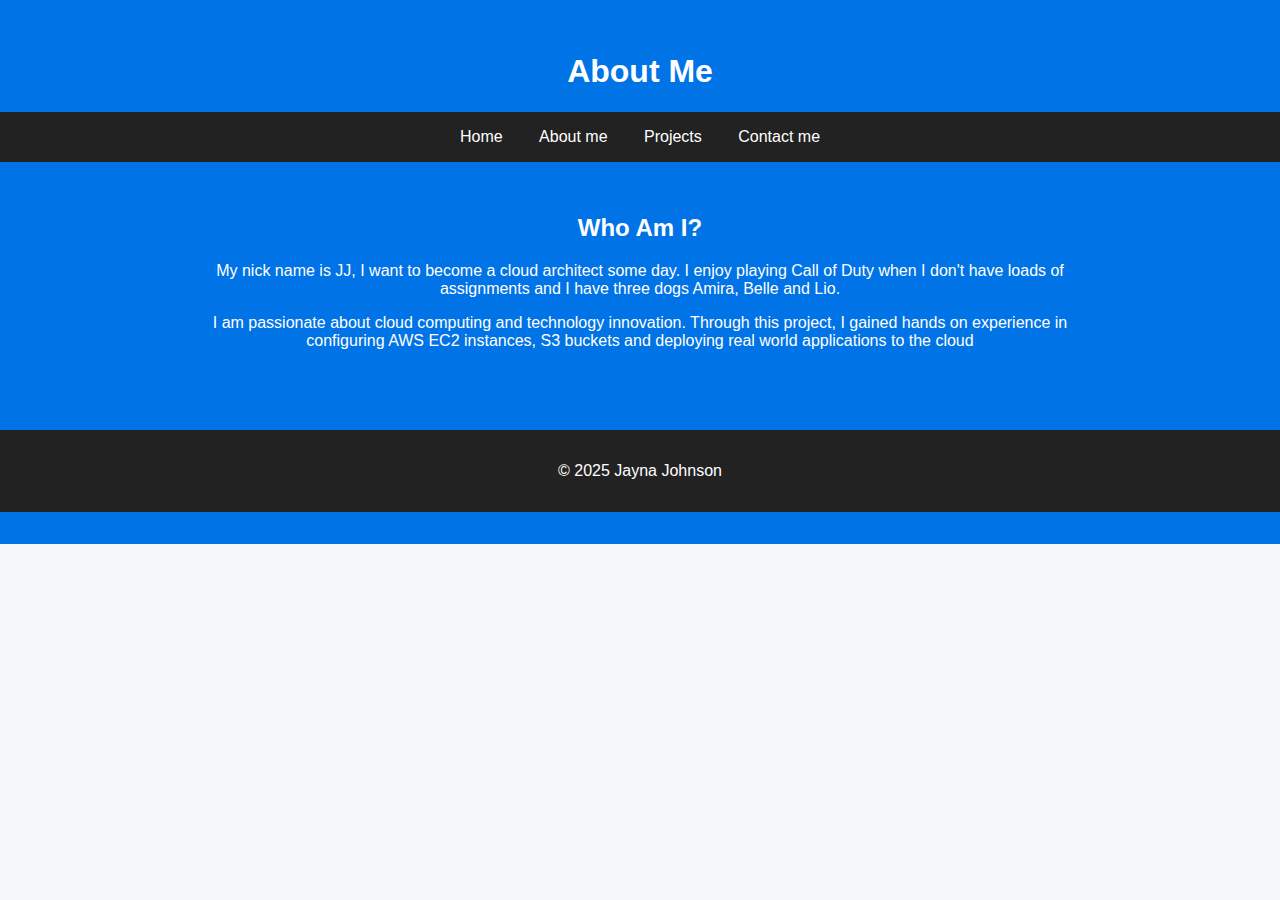
<file: about.html>
<!DOCTYPE html>
<html lang="en">
<head>
    <meta charset="UTF-8">
    <meta name="viewport" content="width=device-width, initial-scale=1.0">
    <title>About  |  Jayna Johnson</title>
    <link rel="stylesheet" href="style.css">
</head> 

<body>
    <header>
        <h1>About Me</h1>

        <nav>
            <a href="index.html">Home</a>
            <a href="about.html" class="active">About me</a>
            <a href="projects.html">Projects</a>
            <a href="contact.html">Contact me</a>
        </nav>

        <main>
            <section>
                <h2>Who Am I?</h2>
                <p>My nick name is JJ, I want to become a cloud architect some day. I enjoy playing Call of Duty when I don't have loads of assignments and I have three dogs Amira, Belle and Lio.</p>
                <p>I am passionate about cloud computing and technology innovation. Through this project, I gained hands on experience in configuring AWS EC2 instances, S3 buckets and deploying real world applications to the cloud</p>

            </section>
        </main>
        <footer>
            <p>&copy; 2025 Jayna Johnson</p>
        </footer>

</body>
</file>
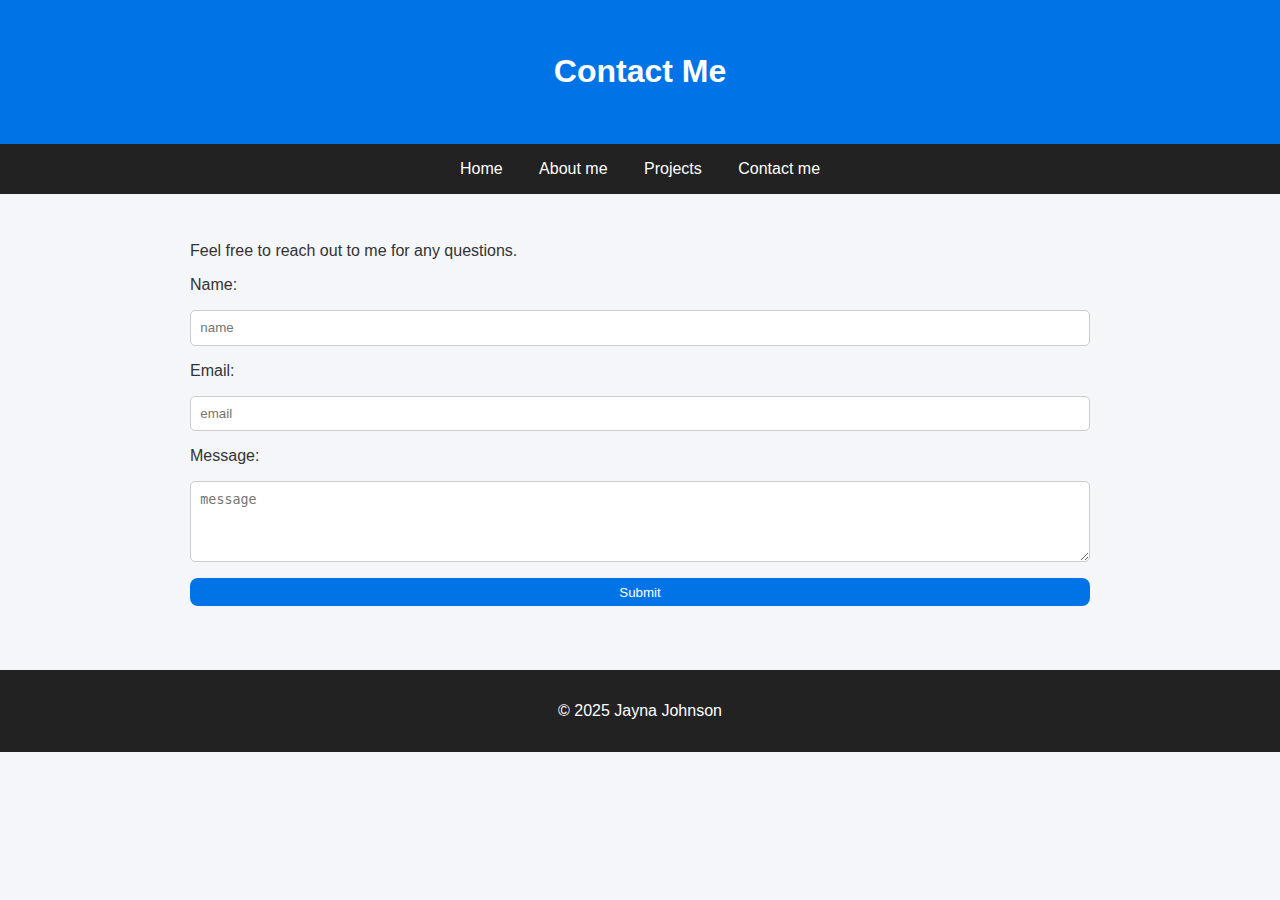
<file: contact.html>
<!DOCTYPE html>
<html lang="en">
<head>
    <meta charset="UTF-8">
    <meta name="viewport" content="width=device-width, initial-scale=1.0">
    <title>Contact  |  Jayna Johnson</title>
    <link rel="stylesheet" href="style.css">
</head>
<body>
    <header>
        <h1>Contact Me</h1>
    </header>

    <nav>
            <a href="index.html">Home</a>
            <a href="about.html">About me</a>
            <a href="projects.html">Projects</a>
            <a href="contact.html" class="active">Contact me</a>
    </nav>

    <main>
        <p>Feel free to reach out to me for any questions.</p>
        <form onsubmit="submitForm(event)">
            <label for="name">Name:</label>
            <input type="text" id="name" placeholder="name" required>

            <label for="email">Email:</label>
            <input type="email" id="email" placeholder="email" required>

            <label for="message">Message:</label>
            <textarea id="message" placeholder="message" rows="4" required></textarea>

            <button type="submit">Submit</button>
        </form>
    </main>
    <footer>
        <p>&copy; 2025 Jayna Johnson</p>
    </footer>
 <script src="script.js"></script>
</body>

</html>
</file>
<file: style.css>
body{
    font-family: 'Poppins', sans-serif;
    margin: 0;
    background: #f5f6fa;
    color: #333;
}

header {
    background-color: #0073e6;
    color: white; 
    text-align: center;
    padding: 2em 0;
}

nav {
    text-align: center;
    background: #222;
    padding: 1em;
}

nav a{
    color: white;
    text-decoration: none;
    margin: 0 1em;
    font-weight: 500;
}

nav a:active{
    color: #00bfff;
}

main{
    padding: 2em;
    max-width: 900px;
    margin: auto;
}

.profile-pic{
    width: 150px;
    height: 150px;
    border-radius: 50%;
    display: block;
    margin: 0 auto 1em;
}

button{
    background: #0073e6;
    color: white;
    border: none;
    padding: 0.5em 1em;
    border-radius: 8px;
    cursor: pointer;
    transition: background 0.3s;
}

button:hover{
    background: #005bb5;
}

.profile-card{
    background: white;
    padding: 1.5em;
    margin-bottom: 1em;
    border-radius: 10px;
    box-shadow: 0 0 8px rgba(0,0,0,0.1);
}

form{
    display: flex;
    flex-direction: column;
    gap: 1em;
}

input, textarea{
    padding: 0.7em;
    border: 1px solid #ccc;
    border-radius: 5px;
}

footer{
    text-align: center;
    padding: 1em;
    background: #222;
    color: white;
    padding: 1em;
    margin-top: 2em;
}
</file>
